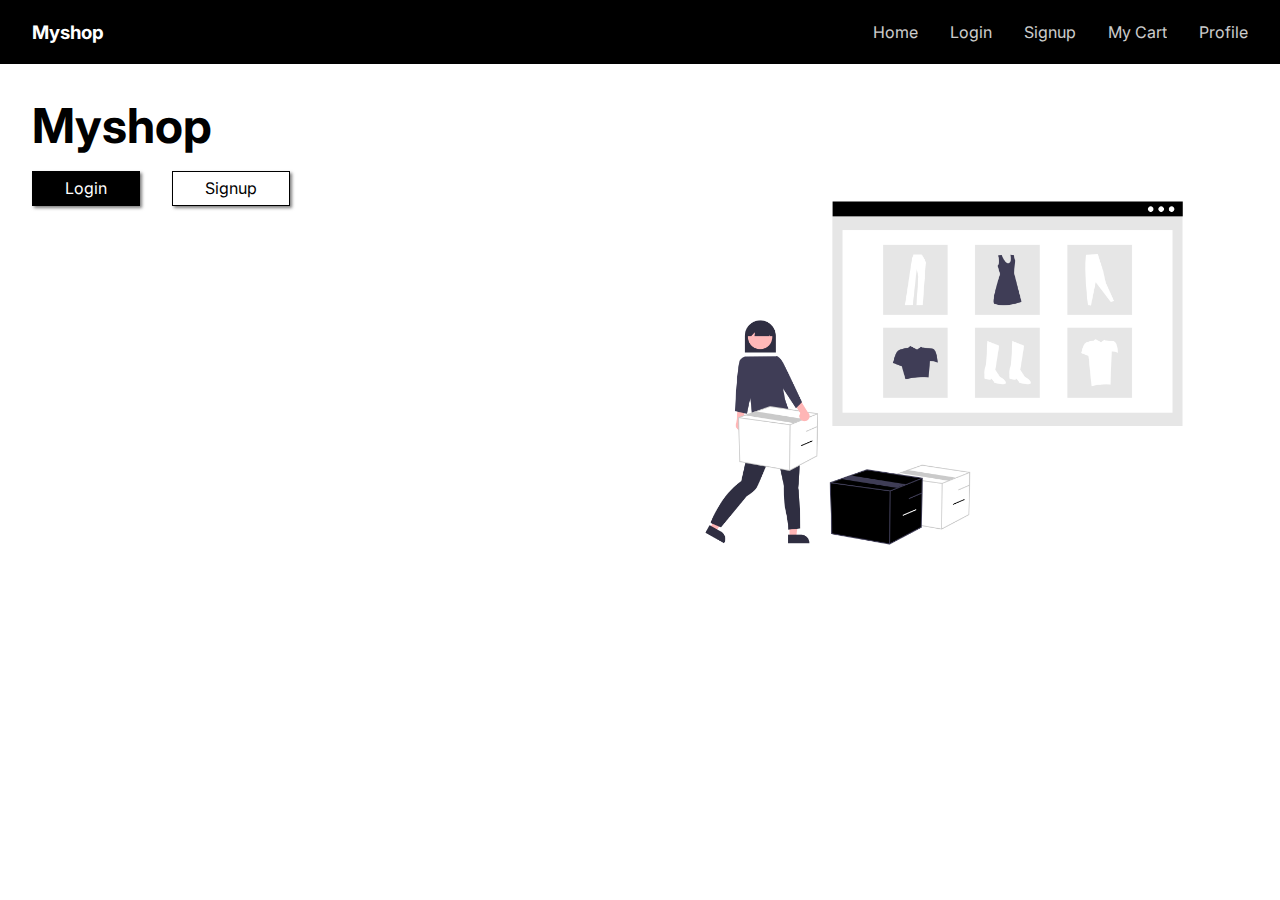
<file: index.html>
<!DOCTYPE html>
<html>
  <head>
    <meta charset="utf-8" />
    <meta http-equiv="X-UA-Compatible" content="IE=edge" />
    <title>f3-project-shoping-site </title>
    <meta name="description" content="" />
    <meta name="viewport" content="width=device-width, initial-scale=1" />
    <link rel="stylesheet" href="./style.css" />
  </head>
  <body>
    <div id="root">
      <div id="header">
        <nav>
          <div id="nav-brand">
            <h3>Myshop</h3>
          </div>
          <div id="nav-links">
            <a href="#">Home</a>
            <a href="./login/index.html">Login</a>
            <a href="./signup/index.html">Signup</a>
            <a href="./cart/index.html">My Cart</a>
            <a href="./profile/index.html">Profile</a>
          </div>
        </nav>
      </div>
      <div id="main-content">
        <div class="container">
          <h1>Myshop</h1>
          
          <div id="login-signup">
            <div class="btn login">
              <a href="./login/index.html">Login</a>
            </div>
            <div class="btn signup">
              <a href="./signup/index.html">Signup</a>
            </div>
          </div>
          <img id="landing-pic" src="./landingPagePic.png" alt="home-page-pic">
        </div>
      </div>
    </div>
  </body>
</html>
</file>
<file: style.css>
@import url('https://fonts.googleapis.com/css2?family=Inter:wght@400;500;600;700&display=swap');

* {
    margin: 0;
    padding: 0;
    box-sizing: border-box;
    font-family: 'Inter', sans-serif;
}


nav {
    
    width: 100%;
    height: 4rem;
    padding: 0 2rem;
    color: #fff;
    background-color: #000;
    display: flex;
    align-items: center;
    justify-content: space-between;
}
#nav-links {
    display: flex;
    gap: 2rem;
}
#nav-links>a {
    display: block;
    text-decoration: none;
    color: #fff;
    opacity: 0.8;
}

#main-content {
    width: 100%;
    height: calc(100vh - 4rem);
}
.container {
    padding: 2rem;
}
.container>h1 {
    font-size: 3rem;
}
.container>p {
    margin: 1.5rem 0;
    font-size: 1.3rem;
}
#login-signup {
    display: flex;
    gap: 2rem;
    margin-top: 1rem;
}
.login {
    background-color: #000;
}
.signup>a {
    color: #000 !important;
}
.btn {
    border: 1px solid #000;
    padding: 0.4rem 2rem;
    box-shadow: 2px 2px 3px rgb(0, 0, 0, 0.5);

}
.btn>a {
    text-decoration: none;
    color: #fff;
}
#landing-pic {
    float: right;
    width: 50%;
    z-index: -5;
    position: relative;
    top: -3rem;
}
</file>
